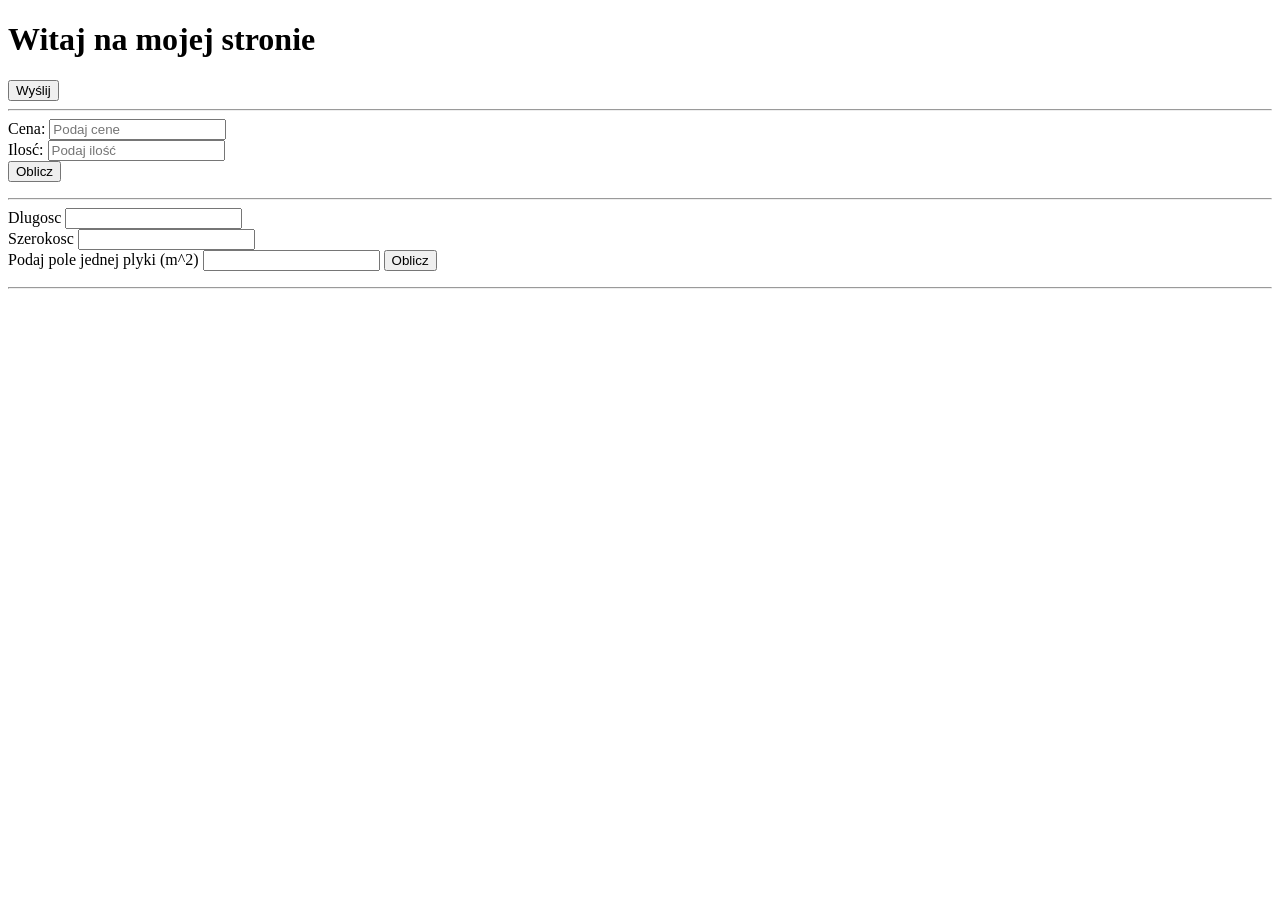
<file: zadanie 13 - JS/index.html>
<!DOCTYPE html>
<html lang="pl">
<head>
    <meta charset="UTF-8">
    <meta name="viewport" content="width=device-width, initial-scale=1.0">
    <title>Strona</title>
</head>
<body>
    <h1 id="hello">Witaj na mojej stronie</h1>
    <button id="send">Wyślij</button>
    <hr>
    <form>
        <label for="price">Cena: </label>
        <input type="number" id="price" name="price" placeholder="Podaj cene"><br>

        <label for="amount">Ilosć: </label>
        <input type="number" id="amount" name="amount" placeholder="Podaj ilość"><br>

        <button id="calculate" onclick="obliczCene()" type="button">Oblicz</button><br>
    </form> 
    <p id="wyswietl"></p>
    <hr>
    <form>
        <label for="length">Dlugosc</label>
        <input type="number" id="length" name="length"><br>

        <label for="width">Szerokosc</label>
        <input type="number" id="width" name="length"><br>

        <label for="plytka">Podaj pole jednej plyki (m^2)</label>
        <input type="number" id="plytka" name="plytka">

        <button type="button" id="przycisk" onclick="obliczIlePlytek()">Oblicz</button>
    </form>
    <p id="tekst"></p>
    <hr>
    <script src="script.js"></script>
</body>
</html>
</file>
